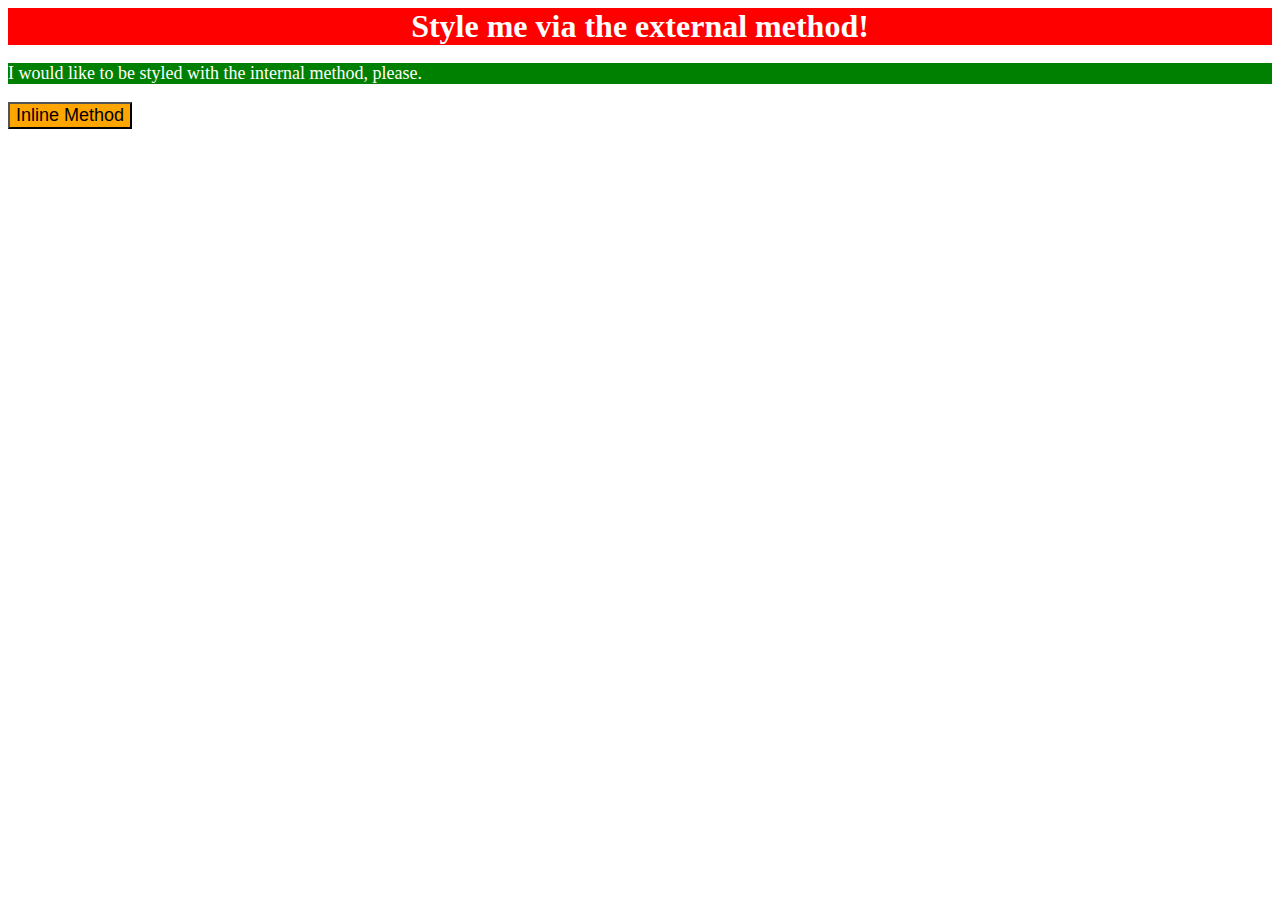
<file: foundations/01-css-methods/index.html>
<!DOCTYPE html>
<html lang="en">
<head>
  <meta charset="UTF-8">
  <meta http-equiv="X-UA-Compatible" content="IE=edge">
  <meta name="viewport" content="width=device-width, initial-scale=1.0">
  <link rel="stylesheet" href="styles.css">
  <title>Methods for Adding CSS</title>
  <style>
    p {
      background-color: green;
      color: white;
      font-size: 18px;
    }
  </style>
</head>
<body>
  <div>Style me via the external method!</div>
  <p>I would like to be styled with the internal method, please.</p>
  <button style="background-color: orange; font-size: 18px;">Inline Method</button>
</body>
</html>
</file>
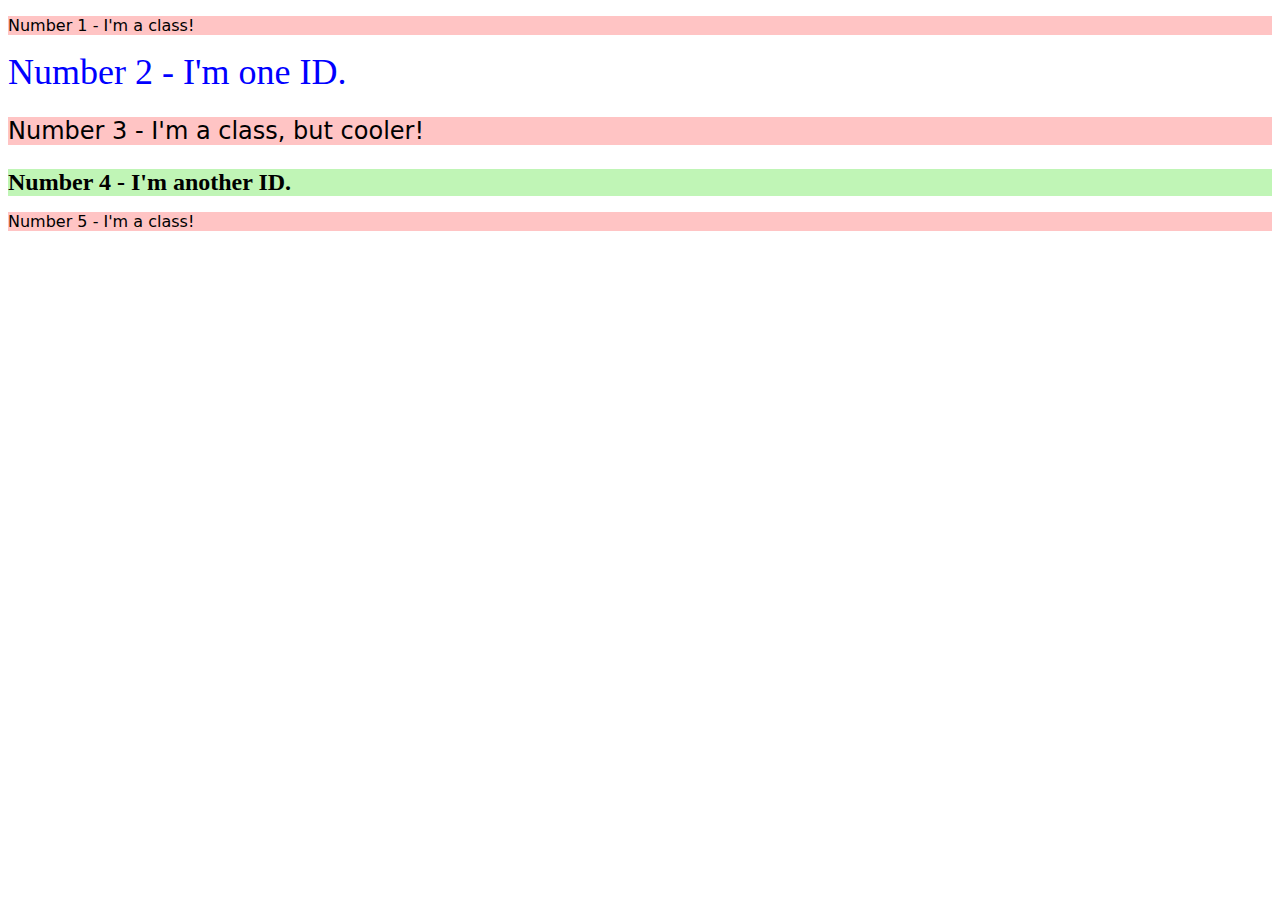
<file: foundations/02-class-id-selectors/index.html>
<!DOCTYPE html>
<html lang="en">
<head>
  <meta charset="UTF-8">
  <meta http-equiv="X-UA-Compatible" content="IE=edge">
  <meta name="viewport" content="width=device-width, initial-scale=1.0">
  <title>Class and ID Selectors</title>
  <link rel="stylesheet" href="style.css">
</head>
<body>
  <p class="odd-number">Number 1 - I'm a class!</p>
  <div id="number-2">Number 2 - I'm one ID.</div>
  <p class="odd-number odd-number-3">Number 3 - I'm a class, but cooler!</p>
  <div id="number-4">Number 4 - I'm another ID.</div>
  <p class="odd-number">Number 5 - I'm a class!</p>
</body>
</html>
</file>
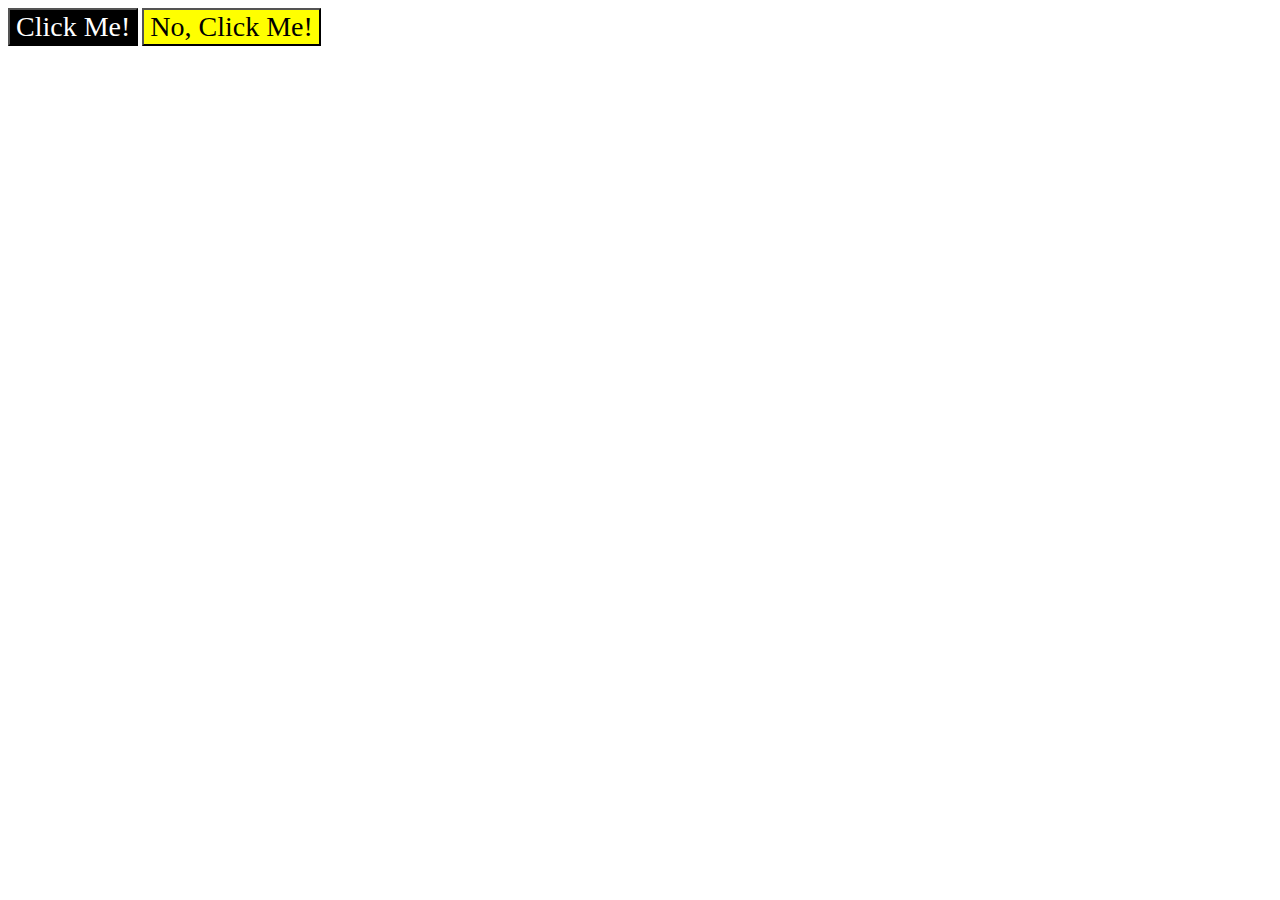
<file: foundations/03-grouping-selectors/index.html>
<!DOCTYPE html>
<html lang="en">
<head>
  <meta charset="UTF-8">
  <meta http-equiv="X-UA-Compatible" content="IE=edge">
  <meta name="viewport" content="width=device-width, initial-scale=1.0">
  <title>Grouping Selectors</title>
  <link rel="stylesheet" href="style.css">
</head>
<body>
  <button class="click-me-1">Click Me!</button>
  <button class="click-me-2">No, Click Me!</button>
</body>
</html>
</file>
<file: foundations/01-css-methods/styles.css>
/* styles.css */ 

div {
    background-color: red;
    color: white;
    font-size: 32px;
    font-weight: bold;
    text-align: center;
}
</file>
<file: foundations/02-class-id-selectors/style.css>
/*style.css*/

.odd-number {
    background-color: rgb(255, 196, 196);
    font-family: Verdana, DejaVu Sans, sans-serif;
}

.odd-number-3 {
    font-size: 24px;
}

#number-2 {
    color:rgb(0, 0, 255);
    font-size: 36px;
}

#number-4 {
    background-color: rgb(192, 245, 182);
    font-size: 24px;
    font-weight: bold;
}
</file>
<file: foundations/03-grouping-selectors/style.css>
/*style.css*/

.click-me-1, 
.click-me-2 {
    font-size: 28px;
    font-family: 'Times New Roman', Helvetica, sans-serif;
}

.click-me-1 {
    background-color: hsl(0, 0%, 0%);
    color: hsl(0, 0%, 100%);
}

.click-me-2 {
    background-color: #ffff00;
}
</file>
